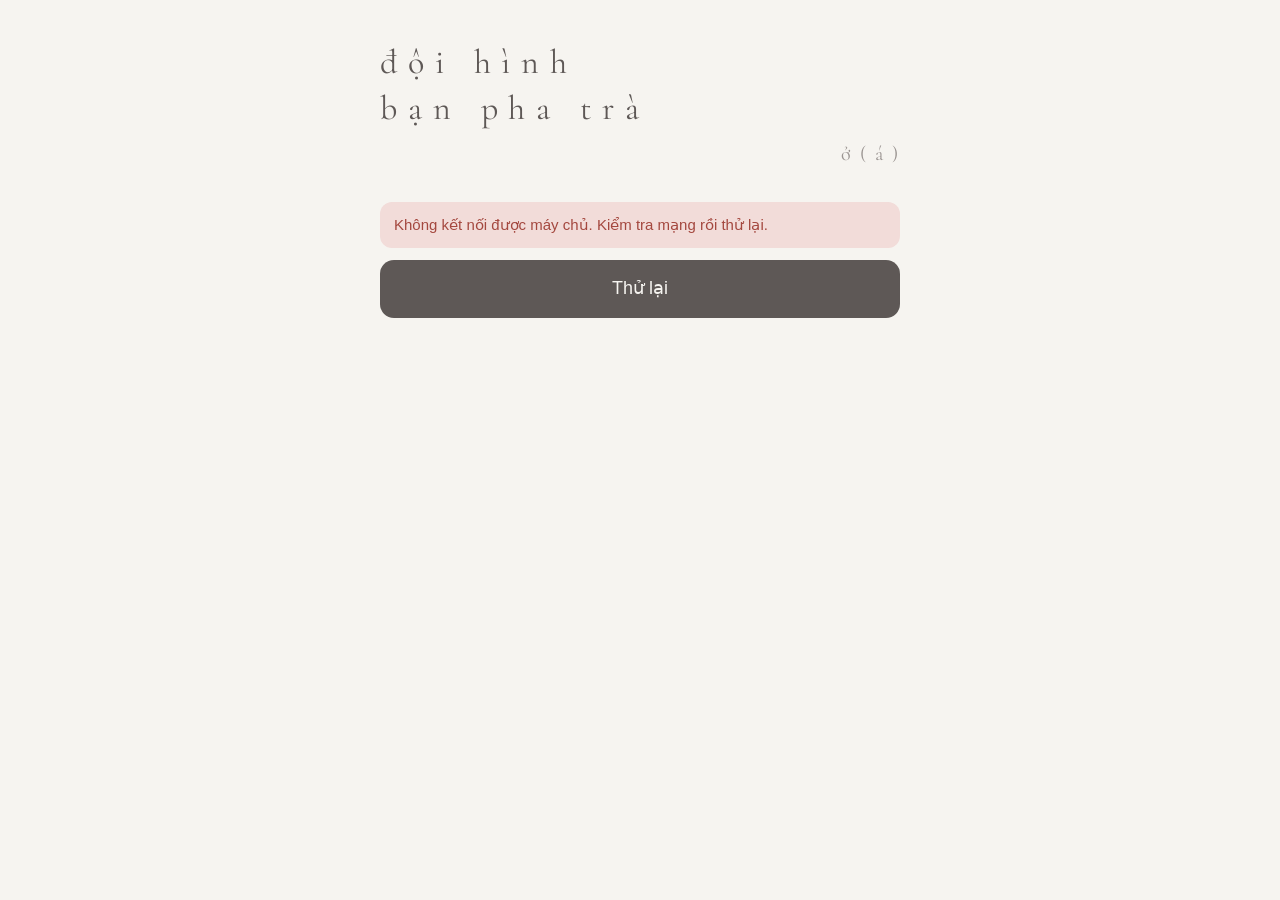
<file: web/index.html>
<!doctype html>
<html lang="vi">
<head>
<meta charset="utf-8">
<meta name="viewport" content="width=device-width, initial-scale=1, viewport-fit=cover">
<meta name="robots" content="noindex, nofollow">
<meta name="theme-color" content="#f6f4f0">
<meta name="color-scheme" content="light">
<meta name="apple-mobile-web-app-capable" content="yes">
<meta name="mobile-web-app-capable" content="yes">
<meta name="apple-mobile-web-app-status-bar-style" content="default">
<meta name="apple-mobile-web-app-title" content="(á)">
<title>(á) đội hình</title>
<link rel="manifest" href="manifest.webmanifest">
<link rel="apple-touch-icon" href="icons/icon-180.png">
<link rel="icon" href="icons/icon-192.png">
<link rel="preconnect" href="https://fonts.googleapis.com">
<link rel="preconnect" href="https://fonts.gstatic.com" crossorigin>
<link rel="stylesheet" href="https://fonts.googleapis.com/css2?family=Cormorant+Garamond:wght@400;500&display=swap">
<link rel="stylesheet" href="style.css">
</head>
<body>
<div id="app" aria-live="polite"></div>
<noscript>Cần bật JavaScript để dùng app.</noscript>
<script src="config.js"></script>
<script src="mock.js"></script>
<script src="app.js"></script>
</body>
</html>
</file>
<file: web/style.css>
:root {
  --bg: #f6f4f0;
  --card: #fbfaf7;
  --ink: #5e5856;
  --ink-strong: #4a4442;
  --muted: #9a9491;
  --line: #dcd7d1;
  --accent: #5e5856;
  --on-accent: #f6f4f0;
  --ok: #5d7a52;
  --warn: #a2652f;
  --bad: #a4483f;
  --serif: "Cormorant Garamond", "Times New Roman", serif;
  --sans: -apple-system, BlinkMacSystemFont, "Helvetica Neue", Arial, sans-serif;
  --r: 12px;
}
* { box-sizing: border-box; -webkit-tap-highlight-color: transparent; }
html { -webkit-text-size-adjust: 100%; }
body {
  margin: 0; background: var(--bg); color: var(--ink);
  font: 17px/1.5 var(--sans);
  padding: env(safe-area-inset-top) env(safe-area-inset-right) env(safe-area-inset-bottom) env(safe-area-inset-left);
}
#app { max-width: 560px; margin: 0 auto; padding: 28px 20px 96px; }

/* thương hiệu */
.brand { margin: 12px 0 36px; position: relative; }
.brand h1 {
  font: 400 34px/1.35 var(--serif); letter-spacing: .32em; margin: 0; color: var(--ink);
  white-space: pre-line;
}
.brand .at { font: 400 20px/1.2 var(--serif); color: var(--muted); text-align: right; margin-top: 10px; letter-spacing: .1em; }
.brand.small h1 { font-size: 24px; }

.back { display: inline-block; color: var(--muted); text-decoration: none; font-size: 15px; margin-bottom: 18px; background: none; border: 0; padding: 8px 0; font-family: inherit; }
h2.title { font: 400 28px/1.3 var(--serif); letter-spacing: .12em; margin: 0 0 6px; color: var(--ink-strong); }
.sub { color: var(--muted); font-size: 15px; margin: 0 0 22px; }
h3 { font-size: 13px; font-weight: 600; letter-spacing: .08em; text-transform: uppercase; color: var(--muted); margin: 34px 0 12px; }

/* menu chính */
.menu { list-style: none; margin: 0; padding: 0; }
.menu li { margin: 0 0 22px; }
.menu button, .linkbtn {
  background: none; border: 0; padding: 4px 0; font: 400 21px/1.4 var(--sans); color: var(--ink);
  text-decoration: underline; text-decoration-thickness: 1px; text-underline-offset: 5px; cursor: pointer; text-align: left;
}
.menu .count { font-size: 14px; color: var(--on-accent); background: var(--warn); border-radius: 999px; padding: 1px 8px; margin-left: 8px; text-decoration: none; display: inline-block; vertical-align: 3px; }
.menu .soon { color: var(--muted); font-size: 13px; margin-left: 6px; }
.menu hr { border: 0; border-top: 1px solid var(--line); margin: 30px 0; }
.greet { margin: -16px 0 28px; }
.greet p { margin: 0 0 4px; }
.todo { color: var(--warn); font-size: 15px; }

/* bảng tóm tắt trang chủ */
.summary { margin: 0 0 34px; display: grid; gap: 12px; }
.sbox { background: var(--card); border: 1px solid var(--line); border-radius: var(--r); padding: 14px 16px; font-size: 15px; }
.sbox .ok { color: var(--ok); } .sbox .warn { color: var(--warn); }
.stitle { font-size: 12px; font-weight: 600; letter-spacing: .08em; text-transform: uppercase; color: var(--muted); margin-bottom: 6px; display: flex; justify-content: space-between; }
.scount { color: var(--ink); letter-spacing: 0; }
.sbig { font-size: 19px; color: var(--ink-strong); margin-bottom: 2px; }
.srow { display: flex; justify-content: space-between; gap: 12px; padding: 3px 0; }
.srow .k { color: var(--muted); }
.srow .v { text-align: right; }
.bar { height: 6px; background: var(--line); border-radius: 99px; overflow: hidden; margin: 4px 0 10px; }
.bar i { display: block; height: 100%; background: var(--ok); border-radius: 99px; }
.checks { list-style: none; margin: 0; padding: 0; }
.checks li { display: flex; gap: 10px; padding: 4px 0; }
.checks li small { color: var(--muted); font-size: 13px; }
.checks .mark { width: 16px; flex: none; color: var(--muted); }
.checks li.done { color: var(--muted); }
.checks li.done .mark { color: var(--ok); }

/* ô nhập */
label.f { display: block; font-size: 15px; margin: 16px 0 6px; }
input[type=text], input[type=time], textarea, select {
  width: 100%; font: inherit; color: var(--ink-strong); background: var(--card);
  border: 1px solid var(--line); border-radius: var(--r); padding: 13px 14px; outline: none;
}
input:focus, textarea:focus { border-color: var(--ink); }
input.money { font-size: 24px; letter-spacing: .02em; }
input.invalid { border-color: var(--bad); }
textarea { min-height: 76px; resize: vertical; }
.hint { font-size: 13px; color: var(--muted); margin-top: 4px; }
.hint.bad { color: var(--bad); }
.hint.ok { color: var(--ok); }

/* nút */
.btn {
  display: block; width: 100%; font: 500 18px/1.3 var(--sans); color: var(--on-accent); background: var(--accent);
  border: 0; border-radius: 14px; padding: 17px 18px; margin: 12px 0; cursor: pointer; text-align: center;
}
.btn small { display: block; font-weight: 400; font-size: 13px; opacity: .8; margin-top: 2px; }
.btn.ghost { background: transparent; color: var(--ink); border: 1px solid var(--line); }
.btn:disabled { opacity: .4; cursor: default; }
.btn.done { background: var(--ok); }
.add { background: none; border: 1px dashed var(--line); color: var(--ink); border-radius: var(--r); padding: 12px; width: 100%; font: inherit; font-size: 15px; margin-top: 8px; cursor: pointer; }
.x { background: none; border: 0; color: var(--muted); font-size: 22px; padding: 4px 10px; cursor: pointer; }

/* đăng nhập */
.names { display: grid; gap: 10px; }
.names button { font: inherit; font-size: 19px; text-align: left; padding: 16px; border-radius: var(--r); border: 1px solid var(--line); background: var(--card); color: var(--ink-strong); cursor: pointer; }
.dots { display: flex; gap: 14px; justify-content: center; margin: 22px 0 26px; }
.dots span { width: 14px; height: 14px; border-radius: 50%; border: 1.5px solid var(--ink); }
.dots span.on { background: var(--ink); }
.keypad { display: grid; grid-template-columns: repeat(3, 1fr); gap: 12px; max-width: 320px; margin: 0 auto; }
.keypad button { font: 400 28px/1 var(--sans); padding: 18px 0; border-radius: 50px; border: 1px solid var(--line); background: var(--card); color: var(--ink-strong); cursor: pointer; }
.keypad button.blank { visibility: hidden; }
.keypad button:active { background: var(--line); }

/* ảnh */
.photos { display: grid; grid-template-columns: repeat(2, 1fr); gap: 12px; }
.slot {
  position: relative; aspect-ratio: 4/3; border: 1px dashed var(--line); border-radius: var(--r); background: var(--card);
  display: flex; align-items: center; justify-content: center; text-align: center; overflow: hidden; cursor: pointer;
  font-size: 14px; color: var(--muted); padding: 8px;
}
.slot.req::after { content: "bắt buộc"; position: absolute; top: 6px; right: 8px; font-size: 11px; color: var(--muted); }
.slot img { position: absolute; inset: 0; width: 100%; height: 100%; object-fit: cover; }
.slot input { position: absolute; inset: 0; opacity: 0; cursor: pointer; font-size: 0; }
.slot .st { position: absolute; left: 6px; bottom: 6px; font-size: 12px; background: rgba(0,0,0,.55); color: #fff; border-radius: 6px; padding: 2px 7px; z-index: 1; }
.slot .st.ok { background: var(--ok); }
.slot .st.bad { background: var(--bad); }
.slot .lbl { position: relative; z-index: 1; }
.slot.has .lbl { position: absolute; top: 6px; left: 6px; font-size: 12px; background: rgba(246,244,240,.9); color: var(--ink); border-radius: 6px; padding: 2px 7px; text-align: left; max-width: calc(100% - 12px); }
.slot.wide { grid-column: 1 / -1; aspect-ratio: 16/7; }

/* thẻ */
.card { background: var(--card); border: 1px solid var(--line); border-radius: var(--r); padding: 14px; margin: 10px 0; }
.card .meta { font-size: 13px; color: var(--muted); }
.row { display: flex; gap: 8px; align-items: center; }
.row > .grow { flex: 1; min-width: 0; }
.seg { display: inline-flex; border: 1px solid var(--line); border-radius: 10px; overflow: hidden; flex: none; }
.seg button { font: inherit; font-size: 14px; padding: 10px 12px; border: 0; background: var(--card); color: var(--ink); cursor: pointer; }
.seg button.on { background: var(--ink); color: var(--on-accent); }

/* két */
.cash { border-radius: var(--r); padding: 12px 14px; margin: 14px 0; background: var(--card); border: 1px solid var(--line); font-size: 15px; }
.cash div { margin: 2px 0; }
.cash .warn { color: var(--warn); }
.cash .bad { color: var(--bad); }
.cash .ok { color: var(--ok); }
.cash .cblock { padding: 6px 0; }
.cash .cblock + .cblock { border-top: 1px solid var(--line); margin-top: 6px; padding-top: 10px; }
.cash .cline { display: flex; justify-content: space-between; gap: 10px; align-items: baseline; }
.cash .cline strong { font-weight: 600; white-space: nowrap; }
.minus { color: var(--bad); }
.plus { color: var(--warn); }
.hint.minus { color: var(--bad); }
.hint.plus { color: var(--warn); }

/* tồn */
.stock { display: flex; align-items: center; gap: 10px; padding: 10px 0; border-bottom: 1px solid var(--line); flex-wrap: wrap; }
.stock .name { flex: 1; min-width: 120px; }
.stock .unit { color: var(--muted); font-size: 13px; }
.stepper { display: flex; align-items: center; gap: 6px; }
.stepper button { width: 44px; height: 44px; border-radius: 50%; border: 1px solid var(--line); background: var(--card); font-size: 22px; color: var(--ink); cursor: pointer; }
.stepper input { width: 72px; text-align: center; font-size: 20px; padding: 9px 4px; }
.refill { flex-basis: 100%; display: flex; gap: 8px; align-items: center; padding-left: 4px; }
.chip { font: inherit; font-size: 13px; border: 1px solid var(--line); background: var(--card); color: var(--ink); border-radius: 999px; padding: 6px 12px; cursor: pointer; }
.chip.on { background: var(--ok); color: #fff; border-color: var(--ok); }

/* thông báo */
.toast {
  position: fixed; left: 50%; bottom: calc(24px + env(safe-area-inset-bottom)); transform: translateX(-50%);
  background: var(--ink-strong); color: var(--on-accent); padding: 12px 18px; border-radius: 12px; font-size: 15px;
  max-width: calc(100% - 32px); z-index: 10; box-shadow: 0 6px 24px rgba(0,0,0,.15);
}
.toast.bad { background: var(--bad); }
.big-ok { font: 400 40px/1.2 var(--serif); letter-spacing: .1em; color: var(--ok); margin: 20px 0 8px; }
.alert { background: #f3e3d6; color: var(--warn); border-radius: var(--r); padding: 12px 14px; margin: 12px 0; font-size: 15px; }
.alert.bad { background: #f2dcd9; color: var(--bad); }
pre.msg { white-space: pre-wrap; background: var(--card); border: 1px solid var(--line); border-radius: var(--r); padding: 14px; font: 14px/1.5 ui-monospace, Menlo, monospace; margin: 12px 0; }
.missing { font-size: 14px; color: var(--warn); margin: 8px 0; }
.selfies { display: flex; gap: 8px; margin: 10px 0; }
.selfies img { width: 50%; border-radius: 10px; aspect-ratio: 3/4; object-fit: cover; background: var(--line); }
.spin { display: inline-block; width: 16px; height: 16px; border: 2px solid currentColor; border-right-color: transparent; border-radius: 50%; animation: s .8s linear infinite; vertical-align: -3px; margin-right: 8px; }
@keyframes s { to { transform: rotate(360deg); } }
.demo { position: fixed; top: env(safe-area-inset-top); right: 8px; font-size: 11px; background: var(--warn); color: #fff; padding: 2px 8px; border-radius: 0 0 6px 6px; z-index: 20; }
</file>
